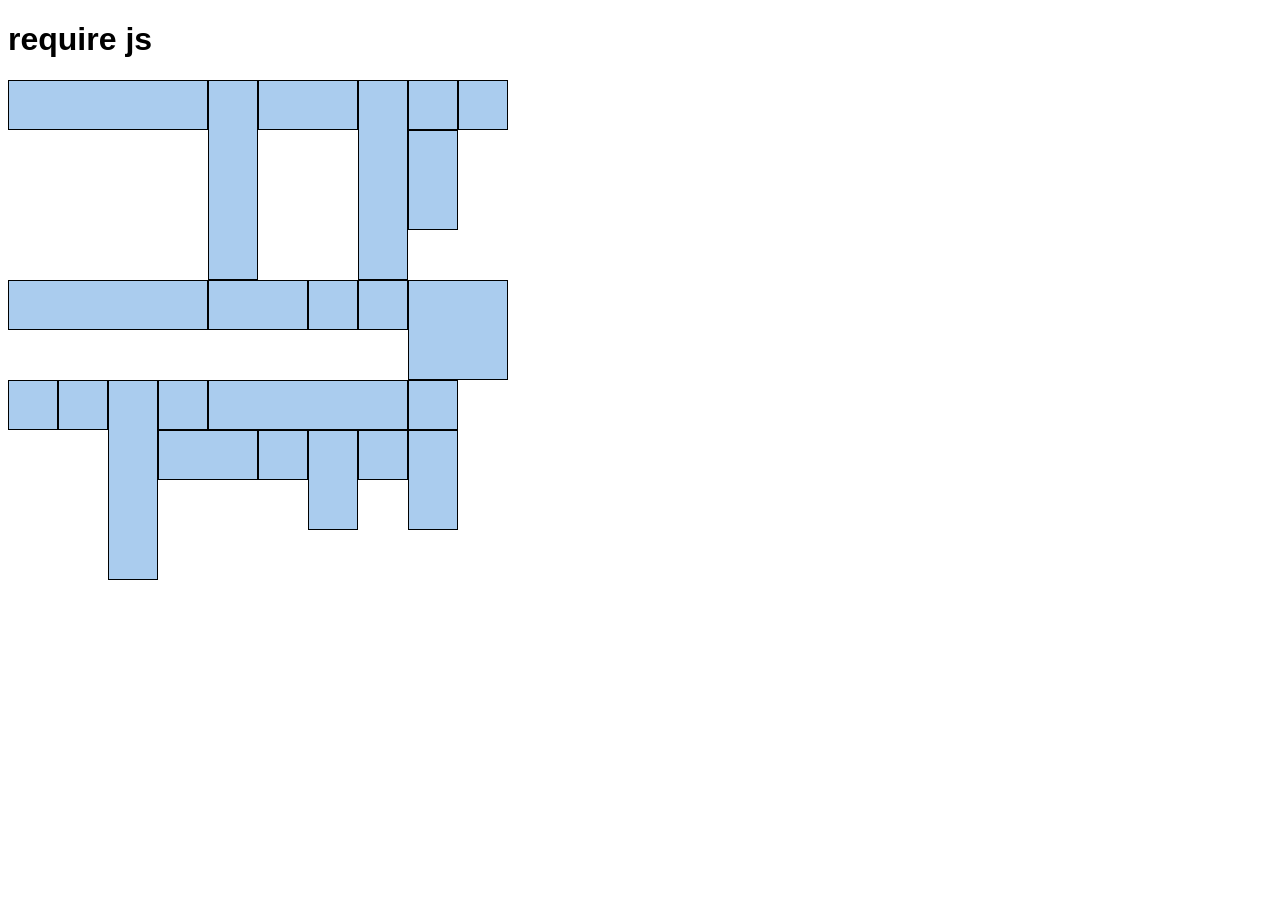
<file: public/node_modules/packery/sandbox/requirejs/index.html>
<!doctype html>
<html>
<head>
  <meta charset="utf-8">

  <title>require js</title>

  <link rel="stylesheet" href="../css/examples.css" />
  <script data-main="main" src="https://npmcdn.com/requirejs@2.1/require.js"></script>
  <!-- <script data-main="main" src="require.js"></script> -->

</head>
<body>

  <h1>require js</h1>

  <div id="basic" class="container">
    <div class="item w4"></div>
    <div class="item h4"></div>
    <div class="item w2"></div>
    <div class="item h4"></div>
    <div class="item"></div>
    <div class="item"></div>
    <div class="item h2"></div>
    <div class="item w4"></div>
    <div class="item w2"></div>
    <div class="item"></div>
    <div class="item"></div>
    <div class="item w2 h2"></div>
    <div class="item"></div>
    <div class="item"></div>
    <div class="item h4"></div>
    <div class="item"></div>
    <div class="item w4"></div>
    <div class="item"></div>
    <div class="item w2"></div>
    <div class="item"></div>
    <div class="item h2"></div>
    <div class="item"></div>
    <div class="item h2"></div>
  </div>

</body>
</html>
</file>
<file: public/node_modules/packery/sandbox/css/examples.css>
* {
  -webkit-box-sizing: border-box;
     -moz-box-sizing: border-box;
          box-sizing: border-box;
}

body {
  font-family: sans-serif;
}

.container {
  width: 500px;
  margin-bottom: 20px;
  background: #EEE;
}

.item {
  float: left;
  width: 50px;
  height: 50px;
  border: 1px solid;
  background: #ACE;
}

.item.w2 { width:  100px; }
.item.h2 { height: 100px; }
.item.w4 { width:  200px; }
.item.h4 { height: 200px; }

.fluid {
  width: 50%;
}

.has-padding {
  padding: 10px 20px 30px 40px;
}

/* dragging */
.is-dragging,
.is-positioning-post-drag,
.ui-draggable-dragging {
  z-index: 10;
  background: orange;
}
</file>
